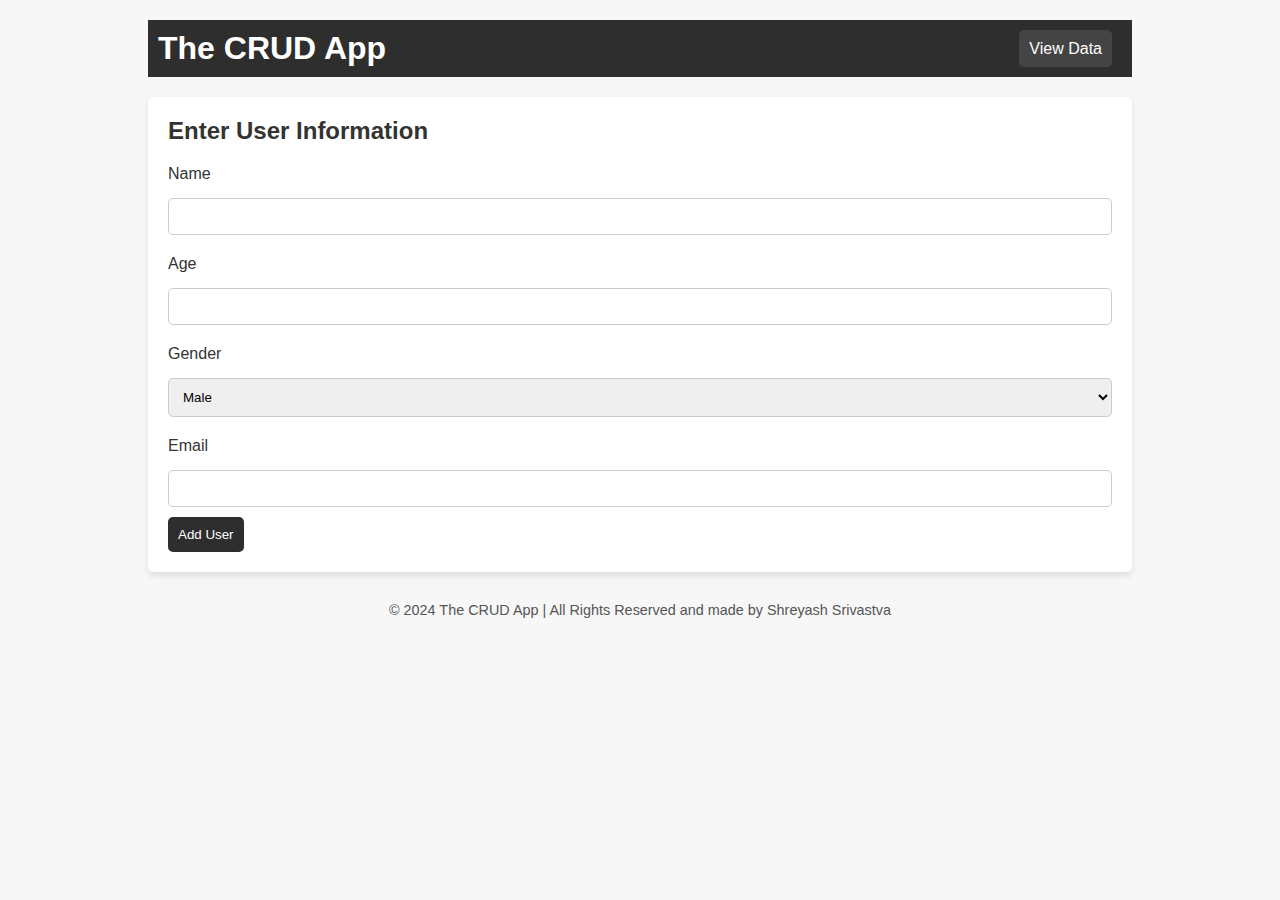
<file: index.html>
<!DOCTYPE html>
<html lang="en">
<head>
    <meta charset="UTF-8">
    <meta name="viewport" content="width=device-width, initial-scale=1.0">
    <title>The CRUD App</title>
    <link rel="stylesheet" href="style.css">
</head>
<body>
    <div class="container">
        <header>
            <h1>The CRUD App</h1>
            <div class="nav-container">
                <nav>
                    <a href="view.html">View Data</a>
                </nav>
            </div>
        </header>        

        <form id="crudForm">
            <h2>Enter User Information</h2>
            <label for="name">Name</label>
            <input type="text" id="name" name="name" required>

            <label for="age">Age</label>
            <input type="number" id="age" name="age" required>

            <label for="gender">Gender</label>
            <select id="gender" name="gender">
                <option value="Male">Male</option>
                <option value="Female">Female</option>
                <option value="Other">Other</option>
            </select>

            <label for="email">Email</label>
            <input type="email" id="email" name="email" required>

            <button type="submit">Add User</button>
        </form>

        <footer>
            <p>&copy; 2024 The CRUD App | All Rights Reserved and made by Shreyash Srivastva</p>
        </footer>
    </div>

    <script>
        // Handling form submission and storing data in localStorage
        document.getElementById("crudForm").addEventListener("submit", function(e) {
            e.preventDefault();

            const name = document.getElementById("name").value;
            const age = document.getElementById("age").value;
            const gender = document.getElementById("gender").value;
            const email = document.getElementById("email").value;

            let users = JSON.parse(localStorage.getItem("users")) || [];

            users.push({ name, age, gender, email });
            localStorage.setItem("users", JSON.stringify(users));

            alert("User added successfully!");
            document.getElementById("crudForm").reset();
        });
    </script>
</body>
</html>
</file>
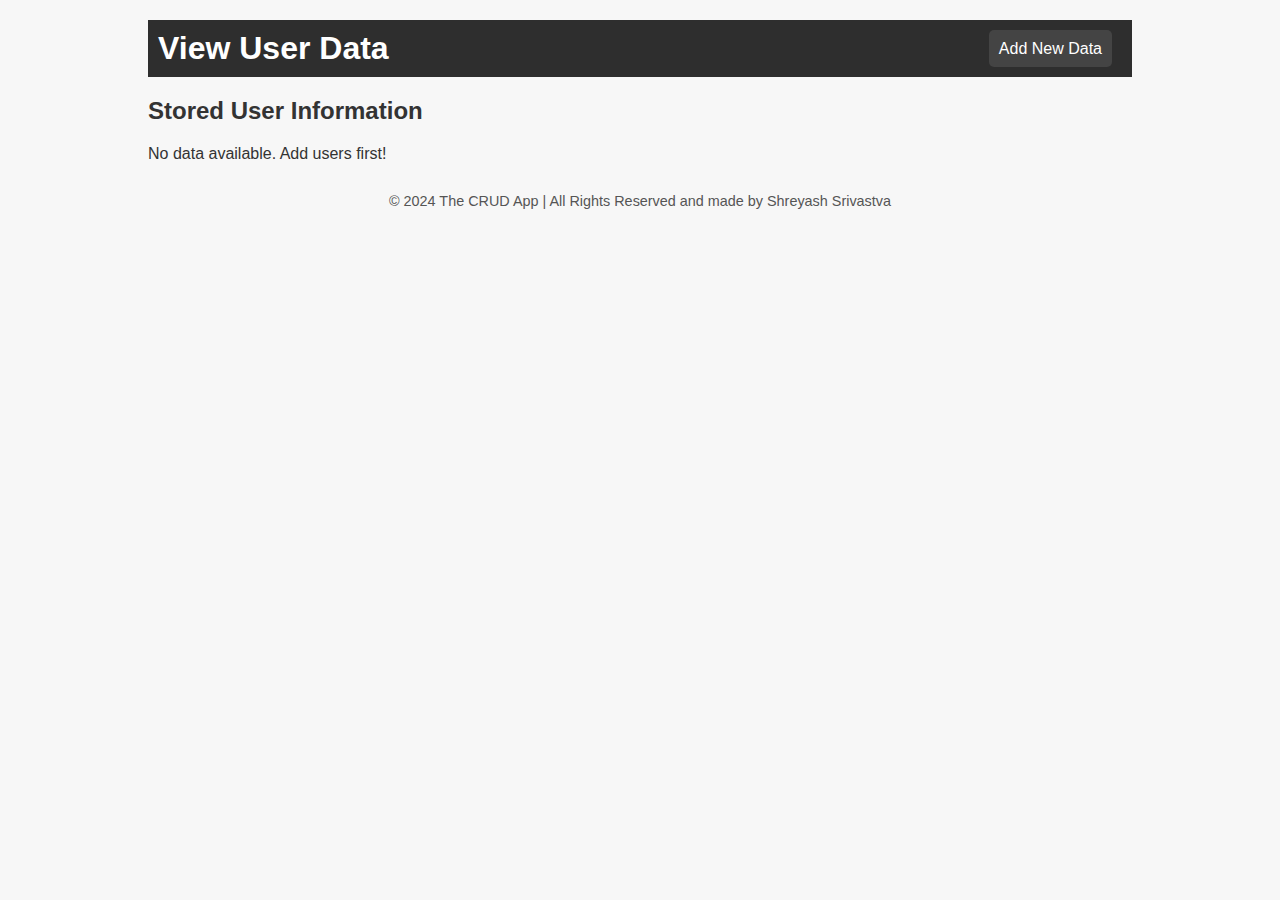
<file: view.html>
<!DOCTYPE html>
<html lang="en">
<head>
    <meta charset="UTF-8">
    <meta name="viewport" content="width=device-width, initial-scale=1.0">
    <title>View Data - The CRUD App</title>
    <link rel="stylesheet" href="style.css">
</head>
<body>
    <div class="container">
        <header>
            <h1>View User Data</h1>
            <nav>
                <a href="index.html">Add New Data</a>
            </nav>
        </header>

        <h2>Stored User Information</h2>
        <div id="userList">
            <!-- User data will appear here -->
        </div>

        <footer>
            <p>&copy; 2024 The CRUD App | All Rights Reserved and made by Shreyash Srivastva</p>
        </footer>
    </div>

    <script>
        // Displaying users from localStorage
        window.onload = function() {
            const users = JSON.parse(localStorage.getItem("users")) || [];
            const userListDiv = document.getElementById("userList");

            if (users.length === 0) {
                userListDiv.innerHTML = "<p>No data available. Add users first!</p>";
            } else {
                users.forEach((user, index) => {
                    const userDiv = document.createElement("div");
                    userDiv.classList.add("user");
                    userDiv.innerHTML = `
                        <p><strong>Name:</strong> ${user.name}</p>
                        <p><strong>Age:</strong> ${user.age}</p>
                        <p><strong>Gender:</strong> ${user.gender}</p>
                        <p><strong>Email:</strong> ${user.email}</p>
                        <button onclick="editUser(${index})">Edit</button>
                        <button onclick="deleteUser(${index})">Delete</button>
                    `;
                    userListDiv.appendChild(userDiv);
                });
            }
        };

        // Edit user function
        function editUser(index) {
            const users = JSON.parse(localStorage.getItem("users"));
            const user = users[index];
            if (user) {
                document.getElementById("name").value = user.name;
                document.getElementById("age").value = user.age;
                document.getElementById("gender").value = user.gender;
                document.getElementById("email").value = user.email;

                // Modify form to update user
                document.getElementById("crudForm").addEventListener("submit", function(e) {
                    e.preventDefault();
                    users[index] = {
                        name: document.getElementById("name").value,
                        age: document.getElementById("age").value,
                        gender: document.getElementById("gender").value,
                        email: document.getElementById("email").value
                    };
                    localStorage.setItem("users", JSON.stringify(users));
                    alert("User updated successfully!");
                    window.location.reload();
                });
            }
        }

        // Delete user function
        function deleteUser(index) {
            let users = JSON.parse(localStorage.getItem("users"));
            users.splice(index, 1);
            localStorage.setItem("users", JSON.stringify(users));
            alert("User deleted successfully!");
            window.location.reload();
        }
    </script>
</body>
</html>
</file>
<file: style.css>
* {
    margin: 0;
    padding: 0;
    box-sizing: border-box;
}

body {
    font-family: Arial, sans-serif;
    background-color: #f7f7f7;
    color: #333;
}

.container {
    width: 80%;
    margin: 0 auto;
    padding: 20px;
}

header {
    background-color: #2e2e2e;
    color: white;
    padding: 10px;
    text-align: center;
    margin-bottom: 20px;
    display: flex;
    justify-content: space-between;
    align-items: center;
}

.nav-container {
    margin-left: auto;
}

header nav a {
    color: white;
    text-decoration: none;
    padding: 10px;
    margin: 0 10px;
    background-color: #444;
    border-radius: 5px;
}

header nav a:hover {
    background-color: #666;
}

header nav a:hover {
    background-color: #666;
}

h1 {
    font-size: 2em;
}

h2 {
    color: #333;
    font-size: 1.5em;
    margin-bottom: 20px;
}

form {
    background-color: #fff;
    padding: 20px;
    border-radius: 5px;
    box-shadow: 0 4px 6px rgba(0, 0, 0, 0.1);
}

form label {
    display: block;
    margin: 10px 0 5px;
}

form input,
form select {
    width: 100%;
    padding: 10px;
    margin: 10px 0;
    border: 1px solid #ccc;
    border-radius: 5px;
}

form button {
    background-color: #2e2e2e;
    color: white;
    padding: 10px;
    border: none;
    border-radius: 5px;
    cursor: pointer;
}

form button:hover {
    background-color: #444;
}

.user {
    background-color: #fff;
    padding: 10px;
    margin: 10px 0;
    border: 1px solid #ddd;
    border-radius: 5px;
}

button {
    background-color: #ff5555;
    color: white;
    border: none;
    padding: 5px 10px;
    cursor: pointer;
    border-radius: 5px;
}

button:hover {
    background-color: #ff3333;
}

footer {
    text-align: center;
    font-size: 0.9em;
    color: #555;
    margin-top: 30px;
}
</file>
